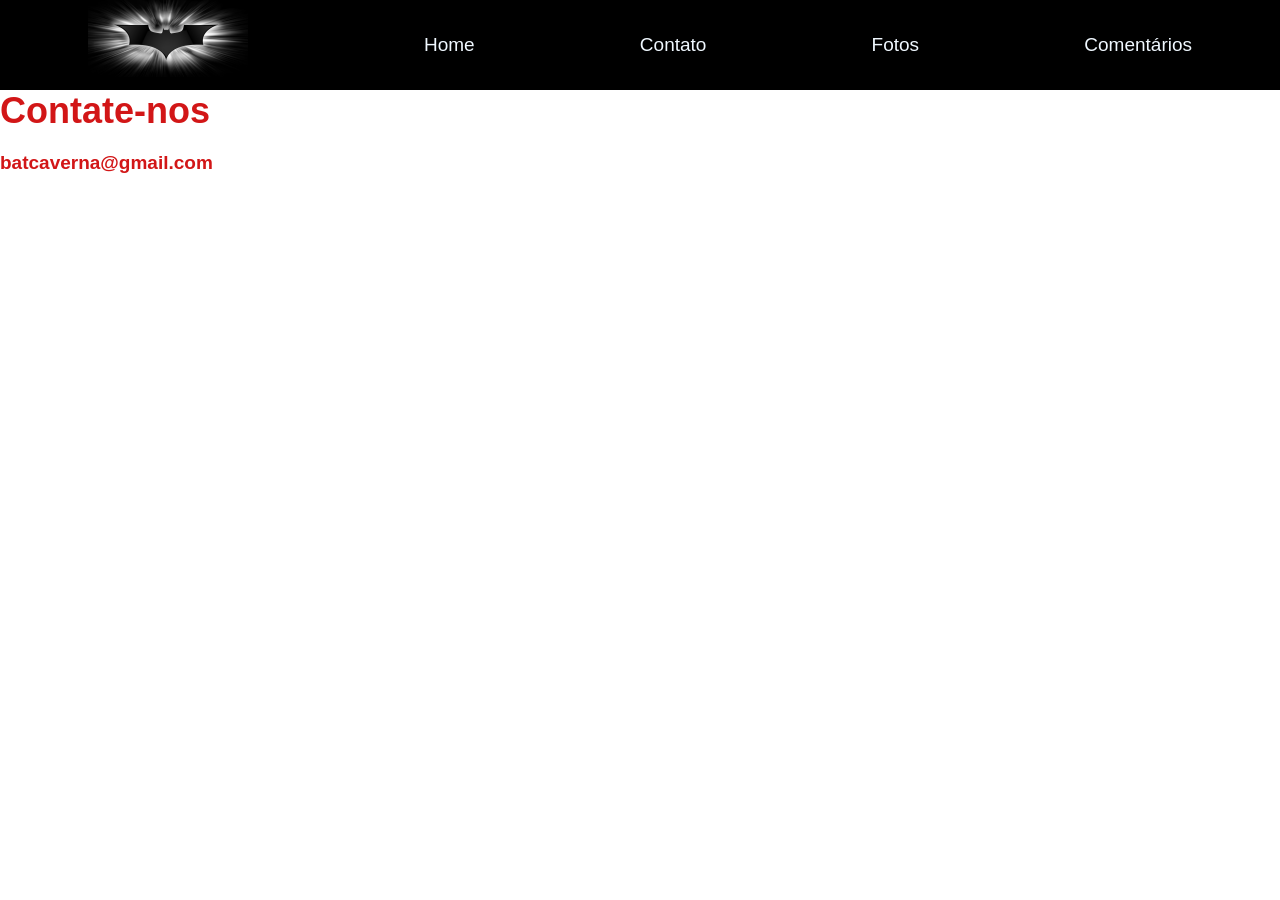
<file: contato.html>
<!DOCTYPE html>
<html lang="en">
<head>
    <meta charset="UTF-8">
    <meta name="viewport" content="width=device-width, initial-scale=1.0">
    <title>Document</title>
    <link rel="stylesheet" href="./contato.css">
</head>
<body>
    <header>
        <img id="logo" src="./Batman-logo.jpg">
        <nav>
            <ul>
                <a href="./index.html">
                    <li>Home</li>
                </a>
                <a href="./contato.html">
                    <li>Contato</li>
                </a>
                <a href="./fotos.html">
                    <li>Fotos</li>
                </a>
                <a href="./comentarios.html">
                    <li>Comentários</li>
                </a>
            </ul>
        </nav>
    </header>

    <div id="contact">
            <h1>Contate-nos</h1>
            <!-- <h2>Por favor fique a vontade para nos dizer oque achou da sua experiência em nosso site</h2> -->

            <div class="titulo">
                <ul class="titulo">
                    <i id="mail"></i>
                    <h2>batcaverna@gmail.com</h2>
                </ul>
        
                <ul id="redes">
                    <!-- <h1>Siga-nos também em nossas redes sociais</h1> -->
                    <i id="insta"></i>
                    <!-- <h2>Instagram</h2> -->
                    <i id="face"></i>
                    <!-- <h2>Facebook</h2> -->
                </ul>
            </div>
       </div>

    
</body>
</html>
</file>
<file: contato.css>
/* página de contato */
@import url('https://fonts.googleapis.com/css2?family=Kdam+Thmor+Pro&display=swap');

* {
    margin: 0;
    padding: 0;
    list-style: none;
    text-decoration: none;
}
header {
    height: 90px;
    display: flex;
    justify-content: space-around;
    align-items: center;
    background-color: #000;
}

nav {
    width: 60%;
}

ul {
    display: flex;
    width: 100%;
    justify-content: space-between;
}

li {
    list-style: none;
    color: aliceblue;
    cursor: pointer;
    font-size: 19px;
    transition: 5ms;
    font-family: 'Kdam Tnmor Pro', sans-serif;
}

li:hover {
    color: #d21617;
}

#logo {
    height: 100%;
    width: auto;
}

#contact {
    width: 100%;
    height: 600px;
    background-image: url('https://wallpapers.com/images/hd/the-batman-phone-word-art-6wfyidyichxejva6.jpg');
    background-position: 50% 50%;
    background-size: cover;
    display: flex;
    flex-direction: column;
    /* align-items: center; */
}

.titulo {
    display: flex;
    flex-direction:column;
    justify-content: space-around;
    
}

#redes {
    height: 20px;
    width: 60px;
    display: flex;
    flex-direction: row;
    justify-content: space-between;
    cursor: pointer;
}

h1 {
    
    color: #d21617;
    font-family: 'Kdam Tnmor Pro', sans-serif;
    font-size: 36px;
}

h2 {
    
    color: #d21617;
    font-family: 'Kdam Tnmor Pro', sans-serif;
    font-size: 19px;
}

#mail {
    background-image: url('https://cdn-icons-png.flaticon.com/512/281/281769.png');
    background-position: 50% 50%;
    background-size: cover;
    display: flex;
    height: 20px;
    width: 20px;
    flex-direction: column;
    cursor: pointer;
}

#insta {
    background-image: url('https://cdn-icons-png.flaticon.com/512/2111/2111463.png');
    background-position: 50% 50%;
    background-size: cover;
    display: flex;
    height: 20px;
    width: 20px;
}

#face {
    background-image: url('https://cdn-icons-png.flaticon.com/256/124/124010.png');
    background-position: 50% 50%;
    background-size: cover;
    display: flex;
    height: 20px;
    width: 20px;
}
</file>
